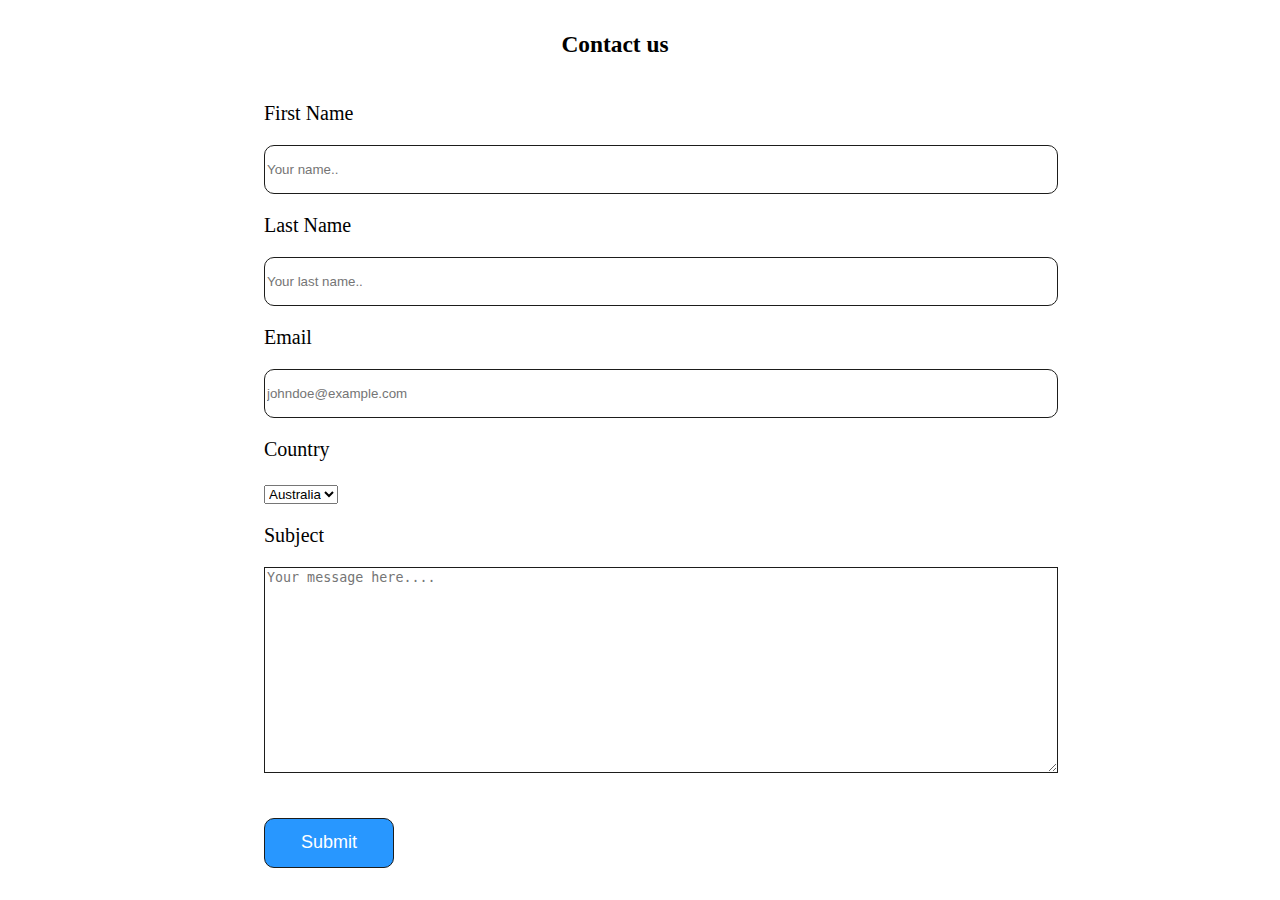
<file: contact/contact.html>
<!DOCTYPE html>
<html lang="en">
  <head>
    <meta charset="UTF-8" />
    <meta name="viewport" content="width=device-width, initial-scale=1.0" />
    <meta http-equiv="X-UA-Compatible" content="ie=edge" />
    <link rel="stylesheet" href="contact.css" />
    <link
      rel="stylesheet"
      href="https://cdnjs.cloudflare.com/ajax/libs/font-awesome/4.7.0/css/font-awesome.min.css"
    />
    <title>Children in Education Needs</title>
  </head>
  <body>
    <div id="contact-container" class="container-contact">
      <div class="container">
        <div class="contact-top">
          <div class="contact-title">
            <h3>Contact us</h3>
          </div>
        </div>
        <form action="/action_page.php">
          <div class="contact-row">
            <div class="col-25">
              <label for="fname">First Name</label>
            </div>
            <div class="col-75">
              <input
                type="text"
                id="fname"
                name="firstname"
                placeholder="Your name.."
              />
            </div>
          </div>
          <div class="contact-row">
            <div class="col-25">
              <label for="lname">Last Name</label>
            </div>
            <div class="col-75">
              <input
                type="text"
                id="lname"
                name="lastname"
                placeholder="Your last name.."
              />
            </div>
          </div>

          <div class="contact-row">
            <div class="col-25">
              <label for="country">Email</label>
            </div>
            <div class="col-75">
              <input
                type="text"
                id="email"
                name="email"
                placeholder="johndoe@example.com"
              />
            </div>
          </div>

          <div class="contact-row">
            <div class="col-25">
              <label for="country">Country</label>
            </div>
            <div class="col-75">
              <select id="country" name="country">
                <option value="australia">Australia</option>
                <option value="canada">Canada</option>
                <option value="usa">USA</option>
                <option value="australia">UK</option>
                <option value="canada">Japan</option>
                <option value="usa">Europe</option>
              </select>
            </div>
          </div>
          <div class="contact-row">
            <div class="col-25">
              <label for="subject">Subject</label>
            </div>
            <div class="col-75">
              <textarea
                id="subject"
                name="subject"
                placeholder="Your message here...."
              ></textarea>
            </div>
          </div>
          <div class="contact-row">
            <input
              onclick="check_empty()"
              id="submit"
              type="submit"
              value="Submit"
            />
          </div>
        </form>
      </div>
    </div>
    <script src="contact.js"></script>
  </body>
</html>
</file>
<file: contact/contact.css>
.body {
  margin: 0;
  padding: 0;
}

.container-contact {
  width: 100%;
  margin-bottom: 40px;
}

.contact-top {
  display: -webkit-box;
  display: -ms-flexbox;
  display: flex;
  -webkit-box-orient: horizontal;
  -webkit-box-direction: normal;
      -ms-flex-direction: row;
          flex-direction: row;
  -webkit-box-pack: center;
      -ms-flex-pack: center;
          justify-content: center;
}

.contact-title {
  font-size: 20px;
  position: relative;
  right: 25px;
}

.contact-row {
  left: 15rem;
  margin-top: 20px;
}

.contact .col-75,
.contact .col-25 {
  width: 90%;
  margin-bottom: 20px;
  font-size: 18px;
}

.col-75 input {
  width: 100%;
  border: 1px solid #1d1d1b;
  border-radius: 10px;
  height: 25px;
}

.container {
  margin-right: 1rem;
  margin-left: 1rem;
}

#subject {
  height: 200px;
  width: 18.5rem;
  border: 1px solid #1d1d1b;
}

#submit {
  height: 50px;
  width: 130px;
  border: 1px solid #1d1d1b;
  border-radius: 10px;
  font-size: 18px;
  background: #2897ff;
  color: #ffffff;
}

@media only screen and (min-width: 992px) {
  .container-contact {
    width: 100%;
    margin-bottom: 40px;
    height: 700px;
  }
  .contact-row,
  .col-75,
  .col-25 {
    width: 80%;
    font-size: 20px;
    position: relative;
    margin-top: 20px;
  }
  .contact-row .col-75 input,
  .col-75 .col-75 input,
  .col-25 .col-75 input {
    height: 45px;
  }
}

#subject {
  width: 100%;
}

#submit {
  position: relative;
  top: 20px;
  margin-bottom: 40px;
}
/*# sourceMappingURL=contact.css.map */
</file>
